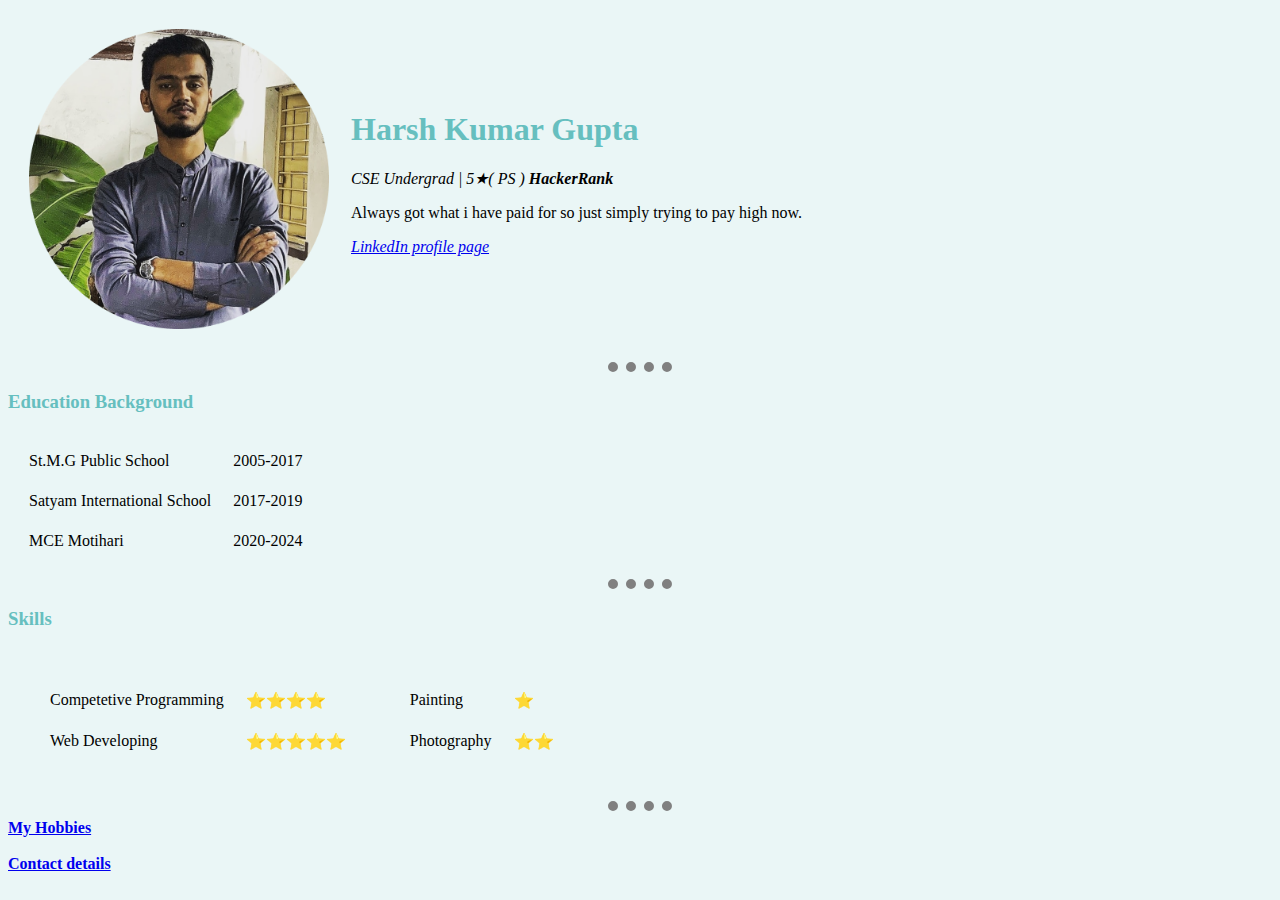
<file: index.html>
<!DOCTYPE html>
<html lang="en" dir="ltr">
  <head>
    <meta charset="utf-8">
    <title>Harsh's Personal Site</title>
    <link rel="stylesheet" href="css/styles.css">
  </head>
  <body>
    <table cellspacing="20">
      <tr>
        <td><img src="harsh.png" alt="Harsh's profile picture" width="300" height="300"></td>
        <td><h1>Harsh Kumar Gupta</h1>
        <p><em>CSE Undergrad | 5★( PS ) <strong>HackerRank</strong></em></p>
        <p>Always got what i have paid for so just simply trying to pay high now.</p>
        <p> <a href="https://www.linkedin.com/in/harsh-kumar-gupta-1256281a0/" target="_blank" rel="noopener noreferrer"> <em>LinkedIn profile page</em> </a></p></td>
      </tr>
    </table>
    <hr>
      <h3>Education Background</h3>
      <table cellspacing="20">
        <tr>
          <td>St.M.G Public School</td>
          <td>2005-2017</td>
        </tr>
        <tr>
          <td>Satyam International School</td>
          <td>2017-2019</td>
        </tr>
        <tr>
          <td>MCE Motihari</td>
          <td>2020-2024</td>
        </tr>
      </table>
      <hr>
      <h3>Skills</h3>
      <table cellspacing="20">
        <tr>
          <td>      <table cellspacing="20">
                <tr>
                  <td>Competetive Programming</td>
                  <td>⭐⭐⭐⭐</td>
                </tr>
                <tr>
                  <td>Web Developing</td>
                  <td>⭐⭐⭐⭐⭐</td>
                </tr>
                </table></td>
            <td>      <table cellspacing="20">
                  <tr>
                    <td>Painting</td>
                    <td>⭐</td>
                  </tr>
                  <tr>
                    <td>Photography</td>
                    <td>⭐⭐</td>
                  </tr>
                  </table></td>
        </tr>
      </table>
      <hr>
      <a href="MyHobbies.html" target="_blank" rel="noopener noreferrer"><strong>My Hobbies</strong></a>
      <br>
      <br>
      <a href="contact-me.html" target="_blank" rel="noopener noreferrer"><strong>Contact details</strong></a>
  </body>
</html>
</file>
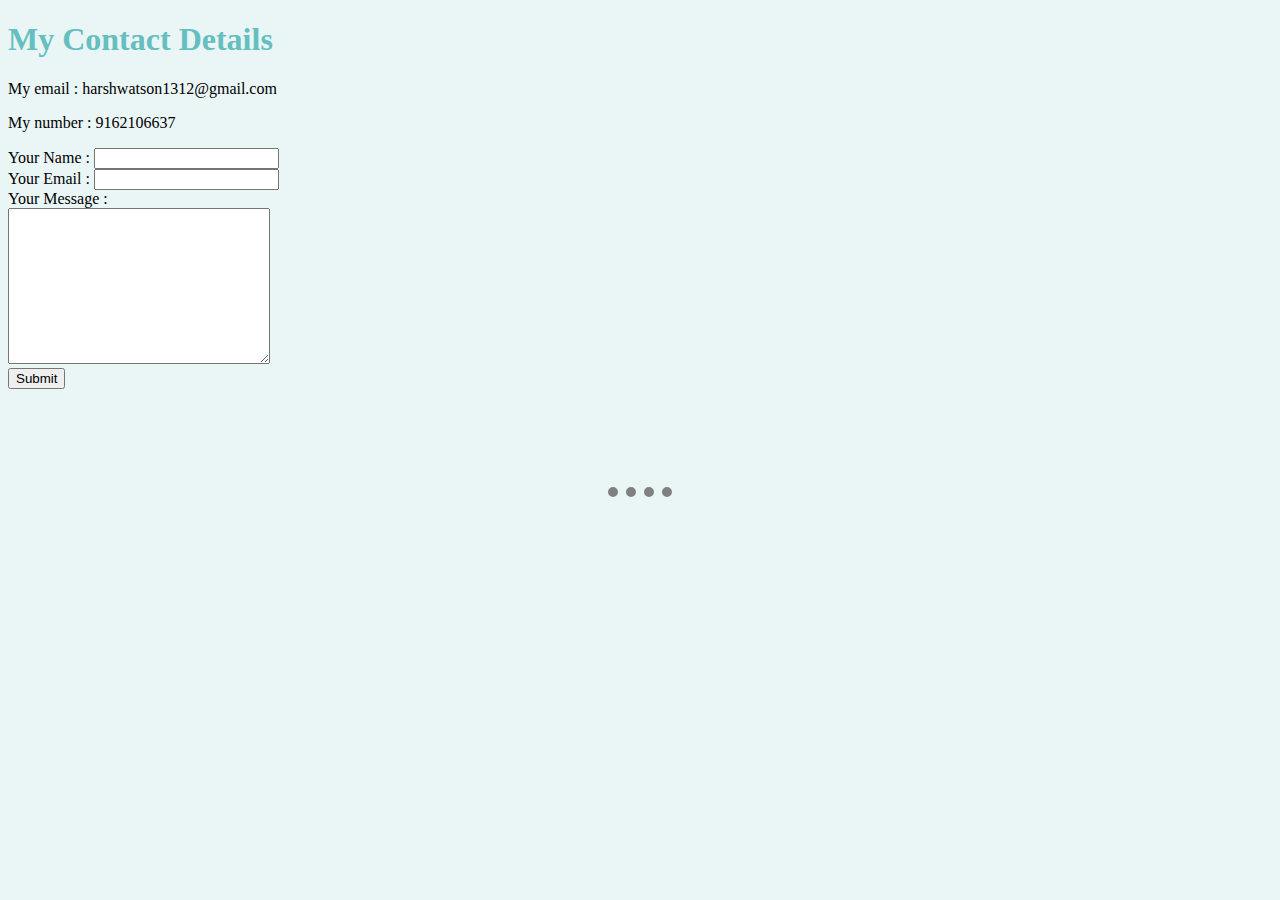
<file: contact-me.html>
<!DOCTYPE html>
<html lang="en" dir="ltr">
  <head>
    <meta charset="utf-8">
    <title>Contact Me</title>
    <link rel="stylesheet" href="css/styles.css">

  </head>
  <body>
    <h1>My Contact Details</h1>
    <p>My email : harshwatson1312@gmail.com</p>
    <p>My number : 9162106637</p>



    <form action="mailto:harshwatson1312@gmail.com" method="post" enctype="text/plain">
      <label>Your Name : </label>
      <input type="text" name="YourName" value=""><br>
      <label > Your Email : </label>
      <input type="email" name="YourEmail" value=""><br>
      <label>Your Message : </label><br>
      <textarea name="YourMessage" rows="10" cols="30"></textarea><br>
      <input type="submit" name="">

    </form>
    <br>
    <br>
    <br>
    <br>
    <br>
      <hr>
  </body>
</html>
</file>
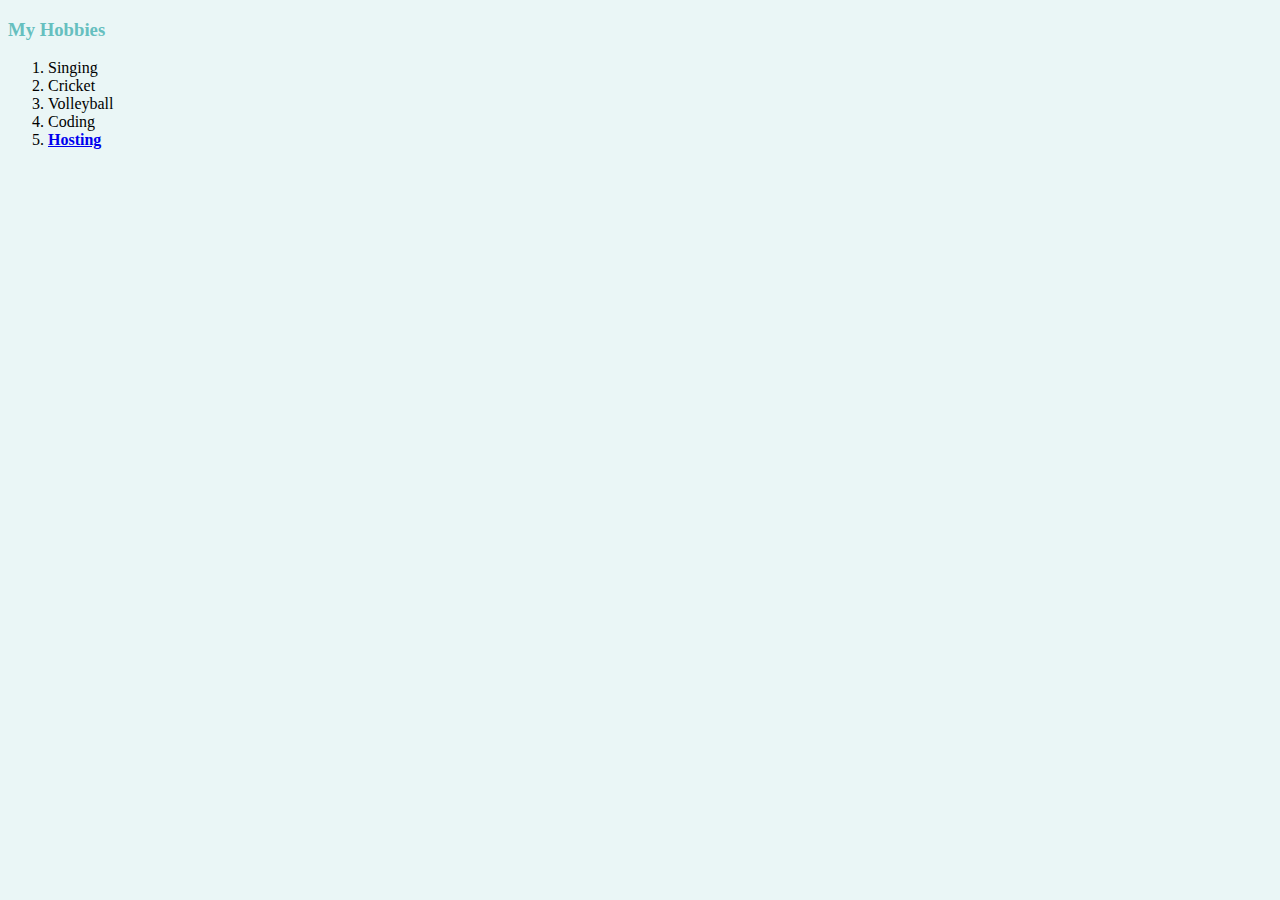
<file: MyHobbies.html>
<!DOCTYPE html>
<html lang="en" dir="ltr">
  <head>
    <meta charset="utf-8">
    <title>My MyHobbies</title>
    <link rel="stylesheet" href="css/styles.css">

  </head>
  <body>
    <h3> My Hobbies</h3>
    <ol  type = "1">
      <li>Singing</li>
      <li>Cricket</li>
      <li>Volleyball</li>
      <li>Coding</li>
      <li><a href="https://youtu.be/obb3Caube5U" target="_blank" rel="noopener noreferrer"><strong>Hosting</strong></a></li>
    </ol>
  </body>
</html>
</file>
<file: css/styles.css>
body{
  background-color: #EAF6F6;
}
hr{
  background-color:none;
  border-style: none;
  border-bottom-style: dotted;
  border-color: grey;
  border-width: 10px;
  width: 5%
}
h1{
  color: #66BFBF;
}
h3{
  color: #66BFBF;
}
</file>
